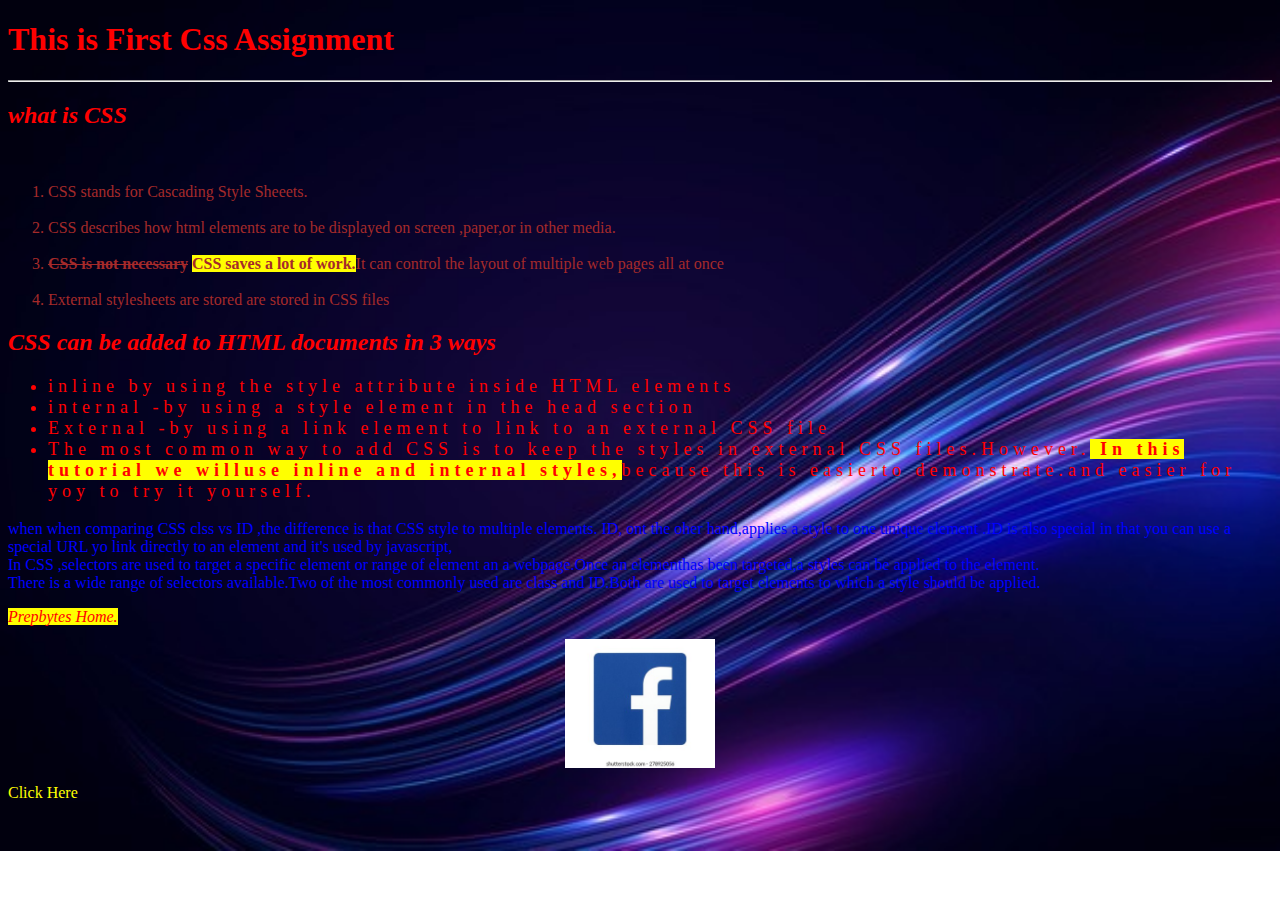
<file: index.html>
<!DOCTYPE html>
<!DOCTYPE html>
<html lang="en">
<head>
    <meta charset="UTF-8">
    <meta http-equiv="X-UA-Compatible" content="IE=edge">
    <meta name="viewport" content="width=device-width, initsial-scale=1.0">
    <title>Daily Assessment</title>
    <link rel="stylesheet" href="./index2.CSS">
</head>
<body>
    <h1 style="color:red" >This is First Css Assignment</h1>
    <hr>
    <h2 style="color:red" >what is CSS </h2>
    <br>
    <ol>
        <li>CSS stands for Cascading Style Sheeets.</li>
        <br>
        <li>CSS describes how html elements are to be displayed on screen ,paper,or in other media.</li>
        <br>
        <li><span style="text-decoration: line-through; font-weight: bold;">CSS is not necessary</span> <span style="background-color: yellow;font-weight:bold;">CSS saves a lot of work.</span>It can control the layout of multiple web pages all at once </li>
        <br>
        <li> External stylesheets are stored are stored in CSS files</li>
    </ol>
<h2 style="color:red;">CSS can be added to HTML documents in 3 ways</h2>
<ul>
    <li>inline by using the style attribute inside HTML elements</li>
    <li>internal -by using a style element in the head section</li>
    <li>External -by using a link element to link to an external CSS file</li>
    <li>The most common way to add CSS is to keep the styles in external CSS files.However.<span style="background-color: yellow;font-weight: bold;"> In this tutorial we willuse inline and internal styles,</span>because this is easierto demonstrate.and easier for yoy to try it yourself.</li>
</ul>
<p> when when comparing CSS clss vs ID ,the difference is that CSS style to multiple elements.
    ID, ont the oher hand,applies a style to one unique element .ID is also special in that you can use a special URL yo link directly to an element and it's used by javascript,
    <br> 
    In CSS ,selectors are used to target a specific element  or range of element an a webpage.Once an elementhas been targeted,a styles can be applied to the element.
    <br>
    There is a wide range of selectors available.Two of the most commonly used are class and ID.Both are used to target elements to which a style should be applied.
<br>
</p>
<a href="https://www.prepbytes.com/login" target="blank" style="text-decoration: none;"><span style="background-color: yellow; color: red; font-style: italic;">Prepbytes Home.</span></span></a>
<br>
<pre align="center">
<a href="https://en-gb.facebook.com/"><img src="./facebook.jpg" height="=150" width="150"></a></pre>
<a href="./index3.html" style="text-decoration: none;"><span style="color: yellow;">Click Here</span></a>
</a>
</body> 
</html>
</file>
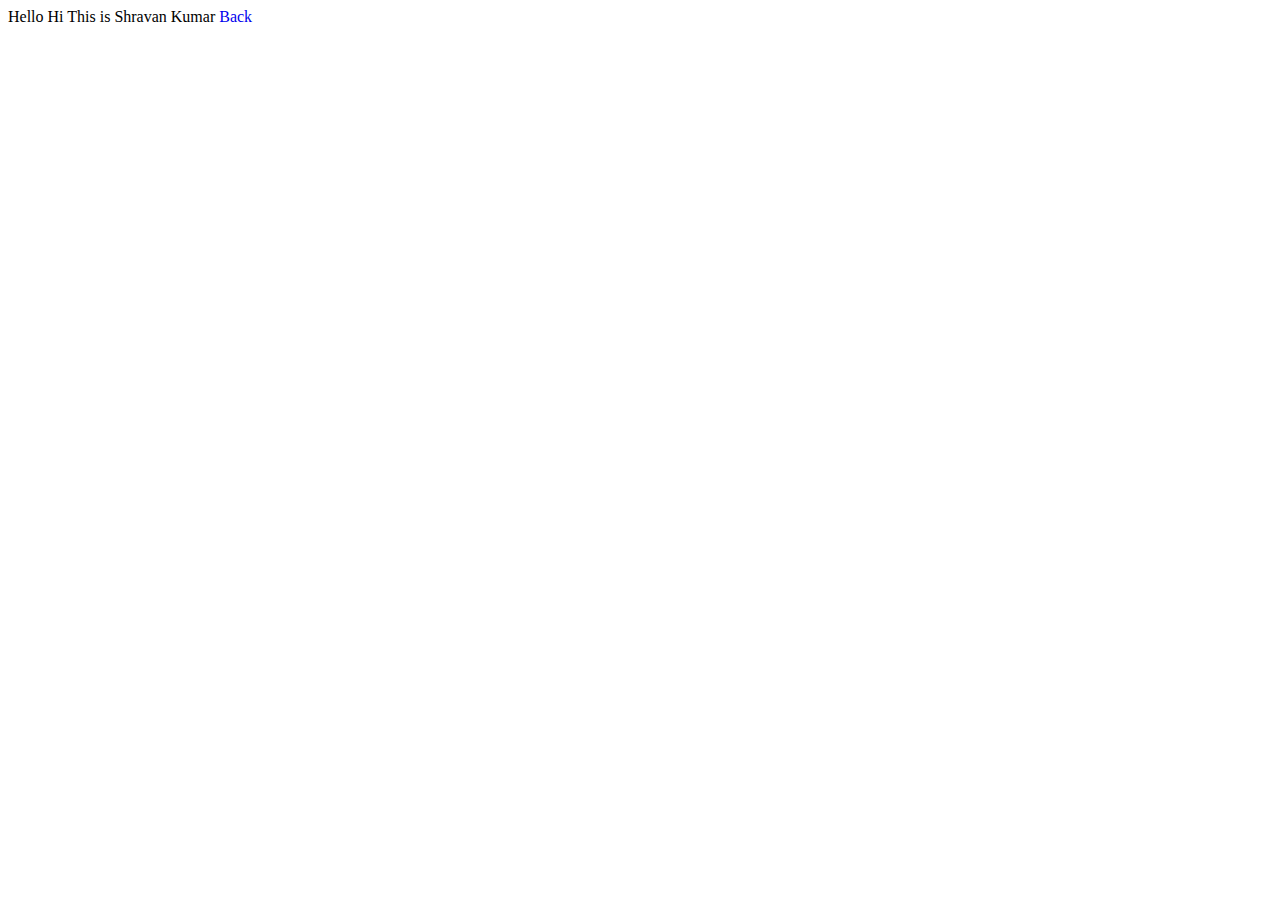
<file: index3.html>
<!DOCTYPE html>
<!DOCTYPE html>
<html lang="en">
<head>
    <meta charset="UTF-8">
    <meta http-equiv="X-UA-Compatible" content="IE=edge">
    <meta name="viewport" content="width=device-width, initial-scale=1.0">
    <title>Document</title>
</head>
<body>
    Hello Hi This is Shravan Kumar
<a href="./index.html"target="blank" style="text-decoration: none;">Back</a>
</body>
</html>
</file>
<file: index2.CSS>
h2{
    font-style: italic;
}
p{
    color:blue;

}
ol{
    color:brown;
}
ul{
        color: red;
        font-size: 18px;
        letter-spacing: 5px;
        
    }
body{
    background-image: url("./background.jpg");
    background-size: cover;
    background-repeat: no-repeat;
}r
</file>
